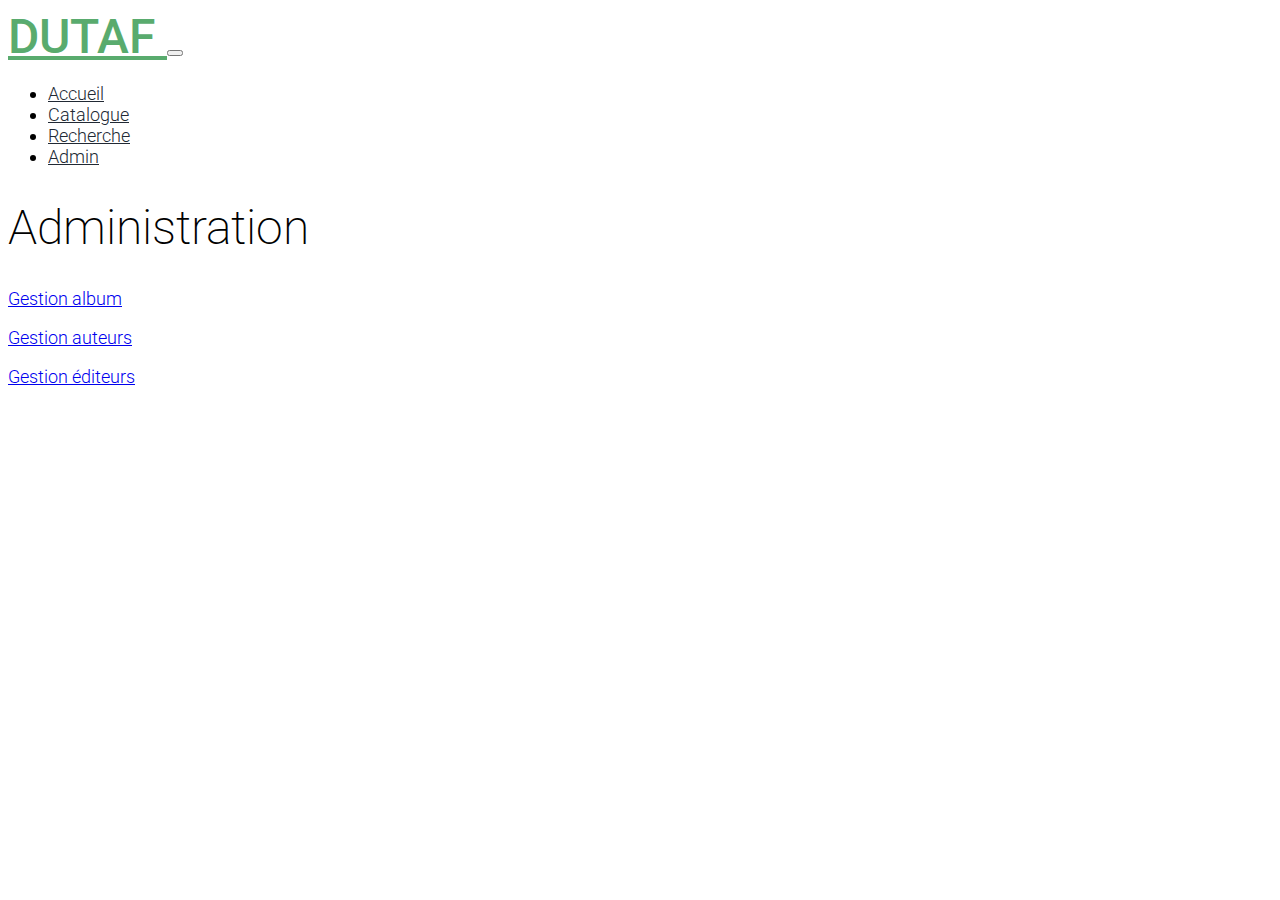
<file: admin/admin.html>
<!DOCTYPE html>
<html lang="fr">
<head>
    <meta charset="UTF-8">
    <meta name="viewport" content="width=device-width, initial-scale=1.0">
    <title>DUTAF | Admin</title>
    <link href="https://cdn.jsdelivr.net/npm/bootstrap@5.0.0-beta2/dist/css/bootstrap.min.css" rel="stylesheet" integrity="sha384-BmbxuPwQa2lc/FVzBcNJ7UAyJxM6wuqIj61tLrc4wSX0szH/Ev+nYRRuWlolflfl" crossorigin="anonymous">
    <script src="https://cdn.jsdelivr.net/npm/bootstrap@5.0.0-beta2/dist/js/bootstrap.bundle.min.js" integrity="sha384-b5kHyXgcpbZJO/tY9Ul7kGkf1S0CWuKcCD38l8YkeH8z8QjE0GmW1gYU5S9FOnJ0" crossorigin="anonymous"></script>

    <link rel="stylesheet" href="../css/templatemo.css">
    <link rel="stylesheet" href="../css/custom.css">

    <!-- Load fonts style after rendering the layout styles -->
    <link rel="stylesheet" href="https://fonts.googleapis.com/css2?family=Roboto:wght@100;200;300;400;500;700;900&display=swap">
    <link rel="stylesheet" href="../css/fontawesome.min.css">
</head>
<body>
<!-- Header -->
<nav class="navbar navbar-expand-lg navbar-light shadow">
    <div class="container d-flex justify-content-between align-items-center">

        <a class="navbar-brand text-success logo h1 align-self-center" href="../index.html">
            DUTAF
        </a>

        <button class="navbar-toggler border-0" type="button" data-bs-toggle="collapse" data-bs-target="#templatemo_main_nav" aria-controls="navbarSupportedContent" aria-expanded="false" aria-label="Toggle navigation">
            <span class="navbar-toggler-icon"></span>
        </button>

        <div class="align-self-center collapse navbar-collapse flex-fill  d-lg-flex justify-content-lg-between" id="templatemo_main_nav">
            <div class="flex-fill">
                <ul class="nav navbar-nav d-flex justify-content-between mx-lg-auto">
                    <li class="nav-item">
                        <a class="nav-link" href="../index.html">Accueil</a>
                    </li>
                    <li class="nav-item">
                        <a class="nav-link" href="../listing.php">Catalogue</a>
                    </li>
                    <li class="nav-item">
                        <a class="nav-link" href="../form_recherche.php">Recherche</a>
                    </li>
                    <li class="nav-item">
                        <a class="nav-link" href="admin.html">Admin</a>
                    </li>
                </ul>
            </div>
        </div>
    </div>
</nav>
<!-- Close Header -->
<!-- Start Categories of The Month -->
<section class="container py-5">
    <div class="row text-center pt-3">
        <div class="col-lg-6 m-auto">
            <h1 class="h1">Administration</h1>
            <p>
                <a href="bd_gestion.php">Gestion album</a>
            </p>
            <p>
                <a href="aut_gestion.php">Gestion auteurs</a>
            </p>
            <p>
                <a href="editeur_gestion.php">Gestion éditeurs</a>
            </p>
        </div>
    </div>

</section>
<!-- End Categories of The Month -->

</body>
</html>
</file>
<file: css/templatemo.css>
/*

TemplateMo 559 Zay Shop

https://templatemo.com/tm-559-zay-shop

---------------------------------------------
Table of contents
------------------------------------------------
1. Typography
2. General
3. Nav
4. Hero Carousel
5. Accordion
6. Shop
7. Product
8. Carousel Hero
9. Carousel Brand
10. Services
11. Contact map
12. Footer
13. Small devices (landscape phones, 576px and up)
14. Medium devices (tablets, 768px and up)
15. Large devices (desktops, 992px and up)
16. Extra large devices (large desktops, 1200px and up)
--------------------------------------------- */




/* Typography */
body, ul, li, p, a, label, input, div {
  font-family: 'Roboto', sans-serif;
  font-size: 18px !important;
  font-weight: 300 !important;
}
.h1 {
  font-family: 'Roboto', sans-serif;
  font-size: 48px !important;
  font-weight: 200 !important;
}
.h2 {
  font-family: 'Roboto', sans-serif;
  font-size: 30px !important;
  font-weight: 300;
}
.h3 {
  font-family: 'Roboto', sans-serif;
  font-size: 22px !important;
}
/* General */
.logo { font-weight: 500 !important;}
.text-warning {  color: #ede861 !important;}
.text-muted { color: #bcbcbc !important;}
.text-success { color: #59ab6e !important;}
.text-light { color: #cfd6e1 !important;}
.bg-dark { background-color: #212934 !important;}
.bg-light { background-color: #e9eef5 !important;}
.bg-black { background-color: #1d242d !important;}
.bg-success { background-color: #59ab6e !important;}
.btn-success {
  background-color: #59ab6e !important;
  border-color: #56ae6c !important;
}
.pagination .page-link:hover {color: #000;}
.pagination .page-link:hover, .pagination .page-link.active {
  background-color: #69bb7e;
  color: #fff;
}
/* Nav */
#templatemo_nav_top { min-height: 40px;}
#templatemo_nav_top * { font-size: .9em !important;}
#templatemo_main_nav a { color: #212934;}
#templatemo_main_nav a:hover { color: #69bb7e;}
#templatemo_main_nav .navbar .nav-icon { margin-right: 20px;}

/* Hero Carousel */
#template-mo-zay-hero-carousel { background: #efefef !important;}
/* Accordion */
.templatemo-accordion a { color: #000;}
.templatemo-accordion a:hover { color: #333d4a;}
/* Shop */
.shop-top-menu a:hover { color: #69bb7e !important;}
/* Product */
.product-wap { box-shadow: 0px 5px 10px 0px rgba(0, 0, 0, 0.10);}
.product-wap .product-color-dot.color-dot-red { background:#f71515;}
.product-wap .product-color-dot.color-dot-blue { background:#6db4fe;}
.product-wap .product-color-dot.color-dot-black { background:#000000;}
.product-wap .product-color-dot.color-dot-light { background:#e0e0e0;}
.product-wap .product-color-dot.color-dot-green { background:#0bff7e;}
.card.product-wap .card .product-overlay {
  background: rgba(0,0,0,.2);
  visibility: hidden;
  opacity: 0;
  transition: .3s;
}
.card.product-wap:hover .card .product-overlay {
  visibility: visible;
  opacity: 1;
}
.card.product-wap a { color: #000;}
#carousel-related-product .slick-slide:focus { outline: none !important;}
#carousel-related-product .slick-dots li button:before {
  font-size: 15px;
  margin-top: 20px;
}
/* Brand */
.brand-img {
  filter: grayscale(100%);
  opacity: 0.5;
  transition: .5s;
}
.brand-img:hover {
  filter: grayscale(0%);
  opacity: 1;
}
/* Carousel Hero */
#template-mo-zay-hero-carousel .carousel-indicators li {
  margin-top: -50px;
  background-color: #59ab6e;
}
#template-mo-zay-hero-carousel .carousel-control-next i,
#template-mo-zay-hero-carousel .carousel-control-prev i {
  color: #59ab6e !important;
  font-size: 2.8em !important;
}
/* Carousel Brand */
.tempaltemo-carousel .h1 {
  font-size: .5em !important;
  color: #000 !important;
}
/* Services */
.services-icon-wap {transition: .3s;}
.services-icon-wap:hover, .services-icon-wap:hover i {color: #fff;}
.services-icon-wap:hover {background: #69bb7e;}
/* Contact map */
.leaflet-control a, .leaflet-control { font-size: 10px !important;}
.form-control { border: 1px solid #e8e8e8;}
/* Footer */
#tempaltemo_footer a { color: #dcdde1;}
#tempaltemo_footer a:hover { color: #68bb7d;}
#tempaltemo_footer ul.footer-link-list li { padding-top: 10px;}
#tempaltemo_footer ul.footer-icons li {
  width: 2.6em;
  height: 2.6em;
  line-height: 2.6em;
}
#tempaltemo_footer ul.footer-icons li:hover {
  background-color: #cfd6e1;
  transition: .5s;
}
#tempaltemo_footer ul.footer-icons li:hover i {
  color: #212934;
  transition: .5s;
}
#tempaltemo_footer .border-light { border-color: #2d343f !important;}
/*
// Extra small devices (portrait phones, less than 576px)
// No media query since this is the default in Bootstrap
*/
/* Small devices (landscape phones, 576px and up)*/
.product-wap .h3, .product-wap li, .product-wap i, .product-wap p {
  font-size: 12px !important;
}
.product-wap .product-color-dot {
  width: 6px;
  height: 6px;
}

@media (min-width: 576px) {
  .tempaltemo-carousel .h1 { font-size: 1em !important;}
}

/*// Medium devices (tablets, 768px and up)*/
@media (min-width: 768px) {
  #templatemo_main_nav .navbar-nav {max-width: 450px;}
 }

/* Large devices (desktops, 992px and up)*/
@media (min-width: 992px) {
  #templatemo_main_nav .navbar-nav {max-width: 550px;}
  #template-mo-zay-hero-carousel .carousel-item {min-height: 30rem !important;}
  .product-wap .h3, .product-wap li, .product-wap i, .product-wap p {font-size: 18px !important;}
  .product-wap .product-color-dot {
    width: 12px;
    height: 12px;
  }
}

/* Extra large devices (large desktops, 1200px and up)*/
@media (min-width: 1200px) {}
</file>
<file: css/custom.css>
/*
Custom Css
*/
</file>
